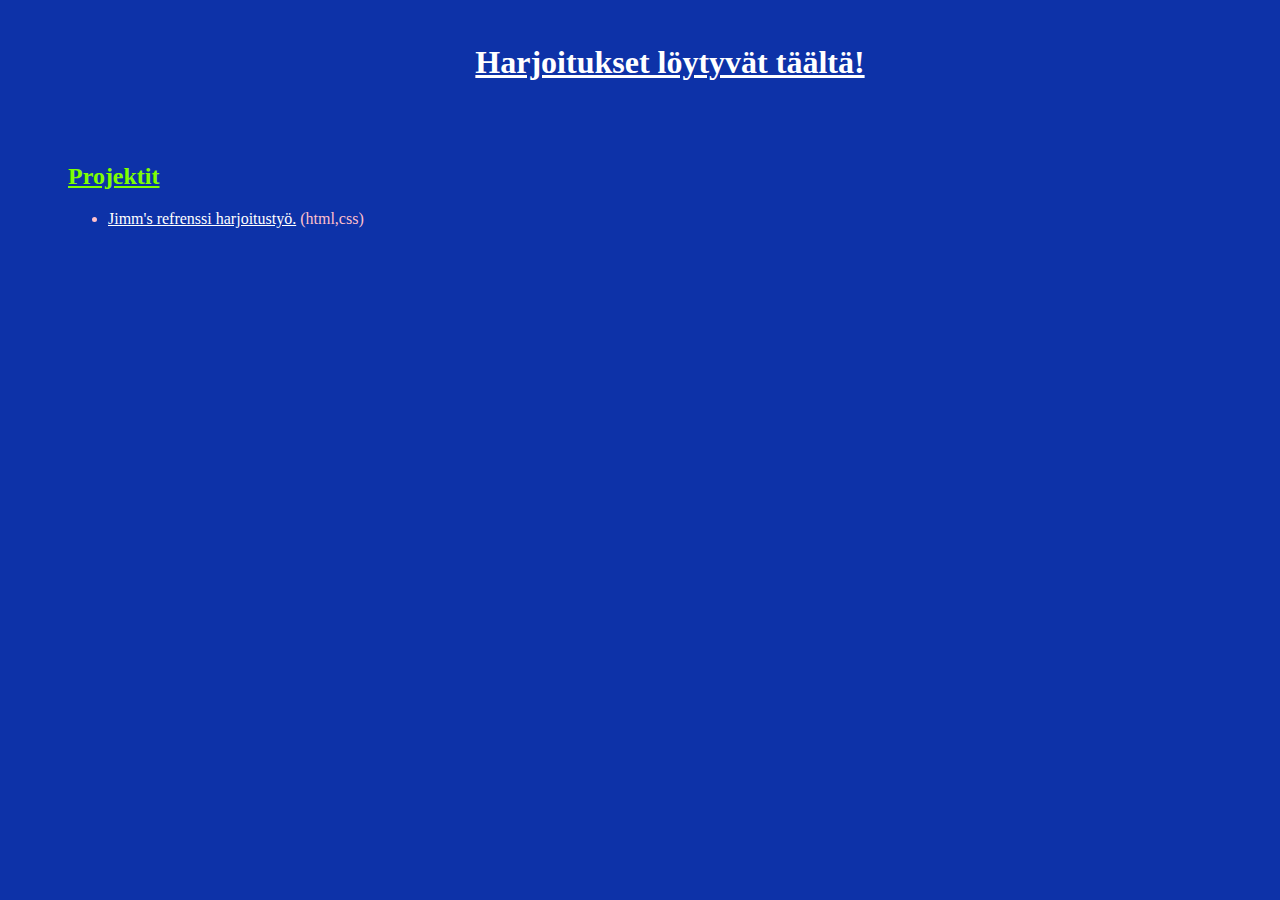
<file: projektit/index.html>
<!DOCTYPE html>
<html lang="en">
<head>
  <meta charset="UTF-8">
  <meta name="viewport" content="width=device-width, initial-scale=1.0">
  <link href="style.css" rel="stylesheet" />
</head>
<body>
  <h1 class="otsikko">
    Harjoitukset löytyvät täältä!
  </h1>
    
  <h2 class="otsikko-ala">Projektit</h2>
    
  <ul class="lista">
    <li>
      <a href="./html-kauppa/index.html">Jimm's refrenssi harjoitustyö.</a> (html,css)
    </li>
  </ul>
</body>
</html>
</file>
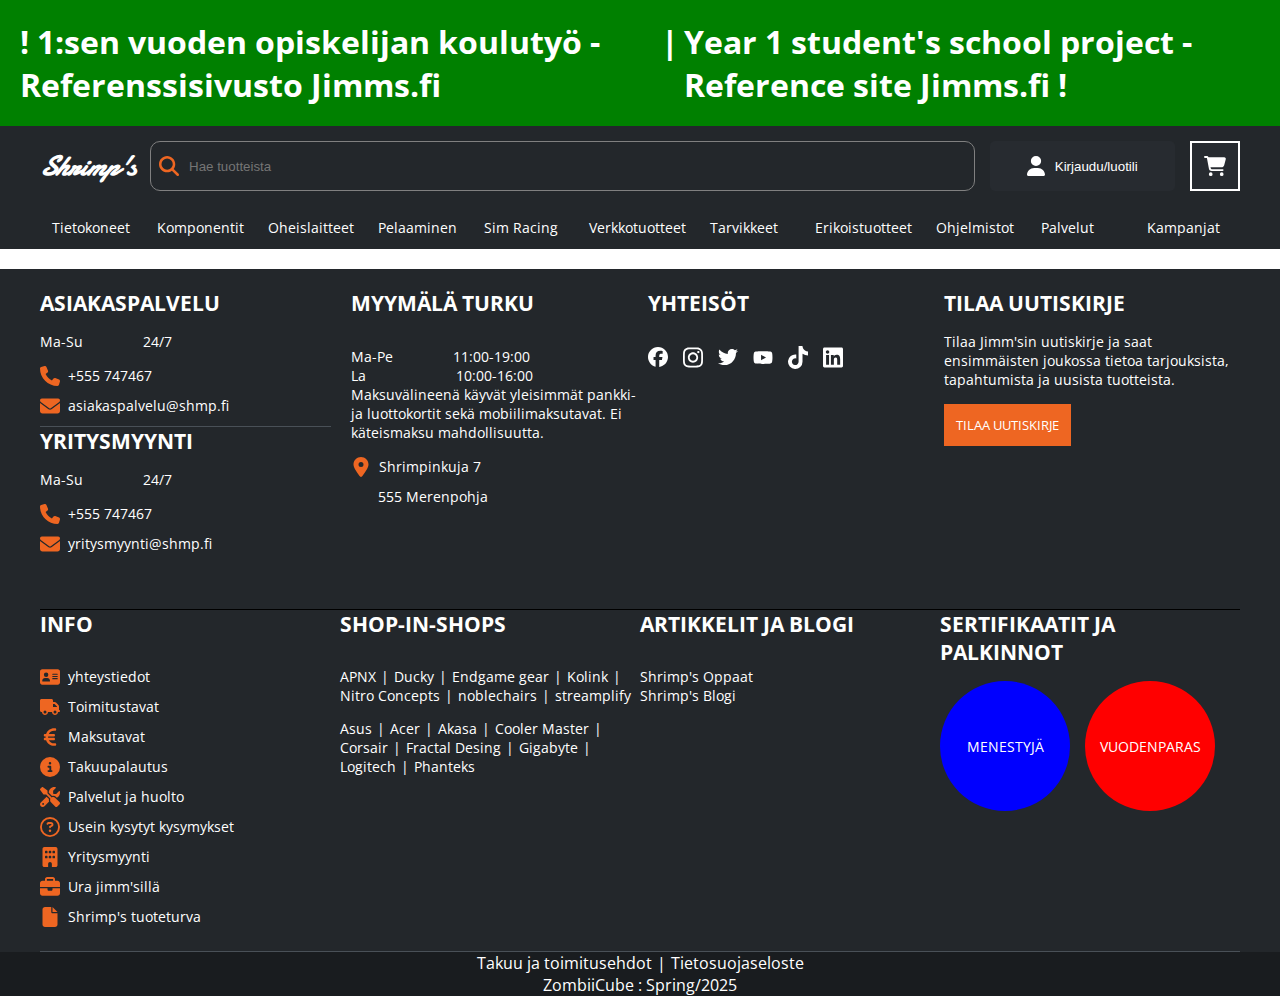
<file: projektit/html-kauppa/index.html>
<html>

<head>

    <link href="style.css" rel="stylesheet" />
    <meta name="viewport" content="width=device-width,initial-scale=1"/>
<body class="body">
    <section class="sivun-sisältö">
        <h1 class="sivun-sisältö-teksti">! 1:sen vuoden opiskelijan koulutyö - Referenssisivusto Jimms.fi</h1>
        <h1 class="sivun-sisältö-teksti-eng">Year 1 student's school project - Reference site Jimms.fi !</h1>
    </section>
    <header class="sivun-yläpalkki">
        <div class="sivun-yläpalkki__otsikko-rivi">
            <img class="hamppari" src="ikonit/hamppari-valkea.svg">
            <h1 class="sivun-yläpalkki__harmaa-alue__otsikko"><a href="#">Shrimp's</a></h1>
            <h1 class="sivun-yläpalkki__harmaa-alue__otsikko__mini"><a href="#">S</a></h1>
            
            <div class="sivun-yläpalkki__hakualue__hakukenttä">
                <img class="lista-ikoni--oranssi__suurennuslasi" src="ikonit/magnifying-glass-solid.svg">
                <input class="hakukenttä__syöte" placeholder="Hae tuotteista">
            </div>
            <div class="sivun-yläpalkki__hakualue__kirjaudu">
                <button class="sivun-yläpalkki__hakualue__kirjaudu__nappi" type="button">Kirjaudu/luotili
                    <img class="sivun-yläpalkki__hakualue__kirjaudu__nappi__kuva sivun-yläpalkki__hakualue__kirjaudu__kirjaudu__nappi__kuva--valkea" src="ikonit/user-solid-valkea.svg">
                    <img class="sivun-yläpalkki__hakualue__kirjaudu__nappi__kuva sivun-yläpalkki__hakualue__kirjaudu__kirjaudu__nappi__kuva--musta" src="ikonit/user-solid-musta.svg">
                </button>
            </div>
            <div class="sivun-yläpalkki__hakualue__ostoskori">
                <button class="sivun-yläpalkki__hakualue__ostoskori__nappi" type="button"style="">
                    <img class="sivun-yläpalkki__hakualue__ostoskori__nappi__kuva sivun-yläpalkki__hakualue__ostoskori__nappi__kuva--valkea" src="ikonit/cart-shopping-solid(white).svg">
                    <img class="sivun-yläpalkki__hakualue__ostoskori__nappi__kuva sivun-yläpalkki__hakualue__ostoskori__nappi__kuva--musta" src="ikonit/cart-shopping-solid(black).svg">
                </button>
            </div>

        </div>
        <ul class="sivun-yläpalkki__kategoriat">
            <li class="sivun-yläpalkki__kategoriat__kategoria">
                <a class="sivun-yläpalkki__kategoriat__kategoria__linkki" href="#">Tietokoneet</a>
                </li>
                <li class="sivun-yläpalkki__kategoriat__kategoria">
                <a class="sivun-yläpalkki__kategoriat__kategoria__linkki" href="#">Komponentit</a>
                </li>
                <li class="sivun-yläpalkki__kategoriat__kategoria">
                <a class="sivun-yläpalkki__kategoriat__kategoria__linkki" href="#">Oheislaitteet</a>
                </li>
                <li class="sivun-yläpalkki__kategoriat__kategoria">
                <a class="sivun-yläpalkki__kategoriat__kategoria__linkki" href="#">Pelaaminen</a>
                </li>
                <li class="sivun-yläpalkki__kategoriat__kategoria">
                <a class="sivun-yläpalkki__kategoriat__kategoria__linkki" href="#">Sim Racing</a>
                </li>
                <li class="sivun-yläpalkki__kategoriat__kategoria">
                <a class="sivun-yläpalkki__kategoriat__kategoria__linkki" href="#">Verkkotuotteet</a>
                </li>
                <li class="sivun-yläpalkki__kategoriat__kategoria">
                <a class="sivun-yläpalkki__kategoriat__kategoria__linkki" href="#">Tarvikkeet</a>
                </li>
                <li class="sivun-yläpalkki__kategoriat__kategoria">
                <a class="sivun-yläpalkki__kategoriat__kategoria__linkki" href="#">Erikoistuotteet</a>
                </li>
                <li class="sivun-yläpalkki__kategoriat__kategoria">
                <a class="sivun-yläpalkki__kategoriat__kategoria__linkki" href="#">Ohjelmistot</a>
                </li>
                <li class="sivun-yläpalkki__kategoriat__kategoria">
                <a class="sivun-yläpalkki__kategoriat__kategoria__linkki" href="#">Palvelut</a>
                </li>
                <li class="sivun-yläpalkki__kategoriat__kategoria">
                <a class="sivun-yläpalkki__kategoriat__kategoria__linkki" href="#">Kampanjat</a>
            </li>
        </ul>
    </header>
    <section class="valkoinen-väli"></section>
    <footer class="sivun-alapalkki">
        <div class="sivun-alapalkki__harmaa-alue">
            <div class="sivun-alapalkki__harmaa-alue__yläosa">
                <div class="sivun-alapalkki__harmaa-alue__sarake">
                    <div class="asiakaspalvelu">
                        <h2 class="asiakaspalvelu__otsikko sivun-alapalkki__otsikko">ASIAKASPALVELU</h2>
                        <div class="asiakaspalvelu__päivät__sisältö">
                            <div class="asiakaspalvelu__päivät">Ma-Su</div>
                            <div>24/7</div>
                        </div>
                        <div class="asiakaspalvelu__asiakaspalvelu__numero">
                            <img class="lista-ikoni--oranssi" src="ikonit/phone-solid.svg">
                            <div class="asiakaspalvelu__asiakaspalvelu__numero__teksti">+555 747467</div>
                        </div>
                        <div class="asiakaspalvelu__sposti-osoite">
                            <img class="lista-ikoni--oranssi" src="ikonit/envelope-solid.svg">asiakaspalvelu@shmp.fi
                        </div>
                    </div>
                    <div class="yritysmyynti">
                        <h2 class="yritysmyynti__otsikko sivun-alapalkki__otsikko">YRITYSMYYNTI</h2>
                        <div class="yritysmyynti__sisältö">
                            <div class="yritysmyynti__päivät">Ma-Su</div>
                            <div class="yritysmyynti__päivät__aika">24/7</div>
                        </div>
                        <div class="yritysmyynti__yritysmyynti__numero">
                            <img class="lista-ikoni--oranssi" src="ikonit/phone-solid.svg">
                            <div class="yritysmyynti__yritysmyynti__numero__teksti">+555 747467</div>
                        </div>
                        <div class="yritysmyynti__sposti-osoite">
                            <img class="lista-ikoni--oranssi" src="ikonit/envelope-solid.svg">yritysmyynti@shmp.fi
                        </div>
                    </div>
                </div>
                <div class="myymälä-turku sivun-alapalkki__harmaa-alue__sarake">
                    <h2 class="myymälä-turku__otsikko sivun-alapalkki__otsikko">MYYMÄLÄ TURKU</h2>
                    <div class="myymälä-turku__arkipäivät__sisältö">
                        <div class="myymälä-turku__arkipäivät">Ma-Pe</div>
                        <div class="myymälä-turku__arkipäivät">11:00-19:00</div>
                    </div>
                    <div class="myymälä-turku__lauantai__sisältö">
                        <div class="myymälä-turku__lauantai">La</div>
                        <div class="myymälä-turku__lauantai">10:00-16:00</div>
                    </div>
                    <div class="myymälä-turku__maksuvälineet">Maksuvälineenä käyvät yleisimmät pankki- ja
                        luottokortit sekä mobiilimaksutavat.
                        Ei käteismaksu mahdollisuutta. 
                    </div>
                        <div class="myymälä-turku__osoite">
                            <div class="myymälä-turku__osoite__sisältö">
                            <img class="lista-ikoni--oranssi" src="ikonit/location-dot-solid.svg">Shrimpinkuja 7
                        </div>
                            <div class="myymälä-turku__posti-numero">555 Merenpohja</div>
                        </div>
                            </div>
                <div class="yhteisöt sivun-alapalkki__harmaa-alue__sarake">
                    <h2 class="yhteisöt__otsikko sivun-alapalkki__otsikko">YHTEISÖT</h2>
                    <ul class="yhteisöt__otsikko__ikonit">
                        <li class="yhteisöt__facebook-ikoni"><a href="#">
                            <img class="facebook-ikoni-valkea" src="ikonit/facebook-brands.svg">
                            <img class="facebook-ikoni-oranssi" src="ikonit/facebook-brands--oranssi.svg"></a>
                        </li>
                        <li class="yhteisöt__instagram-ikoni"><a href="#">
                            <img class="instagram-ikoni-valkea" src="ikonit/instagram-brands.svg"></a>
                            <img class="instagram-ikoni-oranssi" src="ikonit/instagram-brands--oranssi.svg">
                        </li>
                        <li class="yhteisöt__twitter-ikoni"><a href="#">
                            <img class="twitter-ikoni-valkea" src="ikonit/twitter-brands.svg"></a>
                            <img class="twitter-ikoni-oranssi" src="ikonit/twitter-brands--oranssi.svg">
                        </li>
                        <li class="yhteisöt__youtube-ikoni"><a href="#">
                            <img class="youtube-ikoni-valkea" src="ikonit/youtube-brands.svg"></a>
                            <img class="youtube-ikoni-oranssi" src="ikonit/youtube-brands--oranssi.svg">
                        </li>
                        <li class="yhteisöt__tiktok-ikoni"><a href="#">
                            <img class="tiktok-ikoni-valkea" src="ikonit/tiktok-brands.svg"></a>
                            <img class="tiktok-ikoni-oranssi" src="ikonit/tiktok-brands--oranssi.svg">
                        </li>
                        <li class="yhteisöt__linkedin-ikoni"><a href="#">
                            <img class="linkedin-ikoni-valkea" src="ikonit/linkedin-brands.svg"></a>
                            <img class="linkedin-ikoni-oranssi" src="ikonit/linkedin-brands--oranssi.svg">
                        </li>
                    </ul>
                </div>
                <div class="tilaauutiskirje sivun-alapalkki__harmaa-alue__sarake">
                    <h2 class="tilaauutiskirje__otsikko sivun-alapalkki__otsikko">TILAA UUTISKIRJE</h2>
                    <div class="tilaauutiskirje__teksti">Tilaa Jimm'sin uutiskirje ja saat ensimmäisten
                        joukossa tietoa tarjouksista,
                        tapahtumista ja uusista tuotteista.
                    </div>
                    <div>
                        <button class="uutiskirje__nappula" type="button">TILAA UUTISKIRJE</h2>
                    </div>
                </div>
            </div>
            <div class="sivun-alapalkki__harmaa-alue__alaosa">
                <div class="info sivun-alapalkki__harmaa-alue__sarake">
                    <h2 class="info__otsikko sivun-alapalkki__otsikko">INFO</h2>
                    <ul class="info__lista">
                        <li class="info__lista__tiedot">
                            <img class="lista-ikoni--oranssi" src="ikonit/address-card-solid.svg"> yhteystiedot
                        </li>
                        <li class="info__lista__tiedot">
                            <img class="lista-ikoni--oranssi" src="ikonit/truck-solid.svg">Toimitustavat
                        </li>
                        <li class="info__lista__tiedot">
                            <img class="lista-ikoni--oranssi" src="ikonit/euro-sign-solid.svg">Maksutavat
                        </li>
                        <li class="info__lista__tiedot">
                            <img class="lista-ikoni--oranssi" src="ikonit/circle-info-solid.svg">Takuupalautus
                        </li>
                        <li class="info__lista__tiedot">
                            <img class="lista-ikoni--oranssi" src="ikonit/screwdriver-wrench-solid.svg">Palvelut ja huolto
                        </li>
                        <li class="info__lista__tiedot">
                            <img class="lista-ikoni--oranssi" src="ikonit/circle-question-regular.svg">Usein kysytyt kysymykset
                        </li>
                        <li class="info__lista__tiedot">
                            <img class="lista-ikoni--oranssi" src="ikonit/building-solid.svg">Yritysmyynti</li>
                        <li class="info__lista__tiedot">
                            <img class="lista-ikoni--oranssi" src="ikonit/briefcase-solid.svg">Ura jimm'sillä
                        </li>
                        <li class="info__lista__tiedot">
                            <img class="lista-ikoni--oranssi" src="ikonit/file-solid.svg">Shrimp's tuoteturva
                        </li>
                    </ul>
                </div>
                <div class="shopinshops sivun-alapalkki__harmaa-alue__sarake">
                    <h2 class="shopinshops__otsikko sivun-alapalkki__otsikko">SHOP-IN-SHOPS</h2>
                    <div class="shopinshops__sisältö">
                        <ul class="shopinshops__kaupat">
                            <li class="shopinshops__kaupat__kauppa"><a href="#"></a>APNX
                            </li>
                            <li class="shopinshops__kaupat__kauppa"><a href="#"></a>Ducky
                            </li>
                            <li class="shopinshops__kaupat__kauppa"><a href="#"></a>Endgame gear
                            </li>
                            <li class="shopinshops__kaupat__kauppa"><a href="#"></a>Kolink
                            </li>
                            <li class="shopinshops__kaupat__kauppa"><a href="#"></a>Nitro Concepts
                            </li>
                            <li class="shopinshops__kaupat__kauppa"><a href="#"></a>noblechairs
                            </li>
                            <li class="shopinshops__kaupat__kauppa"><a href="#"></a>streamplify
                            </li>
                        </ul>

                        <ul class="shopinshops__kaupat">
                            <li class="shopinshops__kaupat__kauppa"><a href="#"></a>Asus
                            </li>
                            <li class="shopinshops__kaupat__kauppa"><a href="#"></a>Acer
                            </li>
                            <li class="shopinshops__kaupat__kauppa"><a href="#"></a>Akasa
                            </li>
                            <li class="shopinshops__kaupat__kauppa"><a href="#"></a>Cooler Master
                            </li>
                            <li class="shopinshops__kaupat__kauppa"><a href="#"></a>Corsair
                            </li>
                            <li class="shopinshops__kaupat__kauppa"><a href="#"></a>Fractal Desing
                            </li>
                            <li class="shopinshops__kaupat__kauppa"><a href="#"></a>Gigabyte
                            </li>
                            <li class="shopinshops__kaupat__kauppa"><a href="#"></a>Logitech
                            </li>
                            <li class="shopinshops__kaupat__kauppa"><a href="#"></a>Phanteks
                            </li>
                        </ul>
                    </div>
                </div>
                <div class="artikkelitjablogi sivun-alapalkki__harmaa-alue__sarake">
                    <h2 class="artikkelitjablogi__otsikko sivun-alapalkki__otsikko">ARTIKKELIT JA BLOGI</h2>
                    <div class="artikkelitjablogi__lista">
                        <ul>
                            <li class="artikkelitjablogi__lista__oppaat"><a href="#">Shrimp's Oppaat</a></li>
                            <li class="artikkelitjablogi__lista__blogi"><a href="#">Shrimp's Blogi</a></li>
                        </ul>
                    </div>
                </div>
                <div class="sertifikaatitjapalkinnot sivun-alapalkki__harmaa-alue__sarake">
                    <h2 class="sertifikaatitjapalkinnot__otsikko sivun-alapalkki__otsikko">SERTIFIKAATIT JA PALKINNOT</h2>
                    <div class="sertifikaatitjapalkinnot__kuvat">
                        <div class="sertifikaatitjapalkinnot__kuvat__menestyjä">menestyjä</div>
                        <div class="sertifikaatitjapalkinnot__kuvat__paras">vuodenparas</div>
                    </div>
                </div>
            </div>
        </div>
    </footer>
    <div class="musta-alue"style="padding">
        <div class="musta-alue__takuujatoimitusehdot"><a href="#">Takuu ja toimitusehdot</a></div>
        <div class="musta-alue__tietosuojaseloste"><a href="#">Tietosuojaseloste</a></div>
        </div>
        <div class="musta-alue__ala"style="padding">
        <div class="musta-alue__oikeudet">ZombiiCube : Spring/2025</div>
    </div>
    </div>
</body>

</head>

</html>
</file>
<file: projektit/style.css>
body{
    background-color: rgb(13, 50, 168);
    padding-left: 60px;
    padding-top: 15px;
}

:any-link:hover{
    color: orange;
}

a {
    color: white;
    text-decoration:underline;
}

.otsikko{
    align-content: center;
    display: flex;
    justify-content: center;
    padding-bottom: 60px;
    color: white;
    text-decoration:underline;
}

.otsikko-ala{
    color: chartreuse;
    text-decoration:underline;
}


.lista{
    color: pink;
}
</file>
<file: projektit/html-kauppa/style.css>
:root{
--fontti-koko: 14px;
--väli-x1: 7px;
--väli-x2: 14px;
--väli-x3: 21px;
--väli-x4: 28px;
--fontti-perhe-leipäteksti:'OpenSans';
--väri-ensisijainen:#23272b;
--väri-toissijainen:#191C1F;
--väri-sisältö:rgb(238,102,34);
--leveys-sivu:1200px;
}

@media(max-width:1200px){
    :root{
        --leveys-sivu:1000px;
    }
}

@media(max-width:1000px){
    :root{
        --leveys-sivu:100%;
    }
}

body {
    margin: 0;
    font-family: 'OpenSans', sans-serif;
    font-style: normal;
}

@font-face {
    font-family: 'OpenSans';
    src: url('ikonit/OpenSans-VariableFont_wdth,wght.ttf');
}

@font-face {
    font-family: 'Damion';
    src: url('ikonit/Damion-Regular.ttf');
}


* {
    box-sizing: border-box;
    border: 0;
}

h1,h2,h3,h4,h5,h6{
    margin: 0;
    padding: 0;
}

.sivun-sisältö {
    display: flex;
    min-height: 60px;
    min-width: 100%;
    max-width: 100%;
    background-color: green;
    padding: 20px;
    color: white;
    justify-content: center;
    align-content: center;
}

.sivun-sisältö-teksti{
    display: flex;
    justify-content: center;
    flex-direction: row;
    align-content: center;
}

.sivun-sisältö-teksti::after{
    content: "|";
    padding: 0 5px;
    color: white;
}

.sivun-sisältö-teksti:last-child::after{
    content: none;
}

.sivun-sisältö-teksti-eng{
    display: flex;
    justify-content: center;
    flex-direction: row;
    align-content: center;
}

ul {
    padding: 0;
    flex-wrap: wrap;
}

.sivun-yläpalkki { /*TÄNNE NE LEVEYS TSYDEEMIT!*/
    display: flex;
    flex-direction: column;
    justify-content: space-between;
    background-color:var(--väri-ensisijainen);
    color: white;
    font-size: var(--fontti-koko);
    margin-bottom: 0px;
    padding-top: 15px;
    padding-bottom: 0px;
    align-items: center;
    padding-right: 15px;
    padding-left: 15px;
}

.valkoinen-väli{
    padding-top: 10px;
    padding-bottom: 10px;
}

.sivun-yläpalkki__otsikko-rivi {
    display: flex;
    flex-direction: row;
    justify-content: space-between;
    padding-bottom: 15px;
    width: var(--leveys-sivu);
    max-width: var(--leveys-sivu);
    min-width: var(--leveys-sivu);
}

.sivun-yläpalkki__harmaa-alue__otsikko {
    display: flex;
    flex-direction: row;
    justify-content: space-between;
    flex: 1;
    font-family: 'Damion';
    font-style: oblique;
    align-items: center;
    margin:0 0 0 0;
}

@media(max-width:1000px){
    .sivun-yläpalkki__harmaa-alue__otsikko{
        display: none;
    }
}

.sivun-yläpalkki__harmaa-alue__otsikko__mini{
    display: none;
    font-family: 'Damion';
    align-items: center;
    padding-left: 10px;
}

@media(max-width:1000px){
    .sivun-yläpalkki__harmaa-alue__otsikko__mini{
        display: flex;
    }
}

.hamppari{
    width: 20px;
    display: none;
}

@media(max-width:1000px){
    .hamppari{
        display: flex;
    }
}


.sivun-yläpalkki__hakualue {
    display: flex;
    flex-direction: row;
    justify-content: space-between;
}

.sivun-yläpalkki__hakualue__hakukenttä {
    display: flex;
    flex-direction: row;
    justify-content: start;
    border: solid 1px grey;
    border-radius: 10px;
    height: 50;
    width: 75%;
    margin-left: 15px;
}




.hakukenttä__syöte{
    display: flex;
    width: 100%;
    background-color: #00000000;
    color: white;

}

.hakukenttä__syöte:active{
    border: none;
}

.hakukenttä__syöte:focus{
    outline: none;
}


.sivun-yläpalkki__hakualue__kirjaudu {
    display: flex;
    flex-direction: row;
    justify-content: space-between;
    flex: 1;
    border-radius: 10px;
    margin-left: 15px;
    height: 50px;
    width: 200px;
}

.sivun-yläpalkki__hakualue__kirjaudu__nappi { /*kirjaudu/luotili nappi*/
    border-radius: 5px;
    height: 50px;
    width: 200px;
    background-color: #272b30;
    color: white;
    align-items: center;
    justify-content:center;
    display:flex;
    flex-direction: row-reverse;
    margin-right: 15px;
}

.sivun-yläpalkki__hakualue__kirjaudu__nappi:hover{
    background-color: white;
    color: black;
}

.sivun-yläpalkki__hakualue__kirjaudu__nappi__kuva{
    height: 20px;
    margin-right: 10px;
}

.sivun-yläpalkki__hakualue__kirjaudu__kirjaudu__nappi__kuva--valkea{
    display: flex;
}

.sivun-yläpalkki__hakualue__kirjaudu__kirjaudu__nappi__kuva--musta{
    display: none;
}

.sivun-yläpalkki__hakualue__kirjaudu__nappi:hover .sivun-yläpalkki__hakualue__kirjaudu__kirjaudu__nappi__kuva--musta{
    display: flex;
}

.sivun-yläpalkki__hakualue__kirjaudu__nappi:hover .sivun-yläpalkki__hakualue__kirjaudu__kirjaudu__nappi__kuva--valkea{
    display: none;
}



.sivun-yläpalkki__hakualue__ostoskori {
    display: flex;
    flex-direction: row;
    justify-content: space-between;
    border: solid 2px white;
    min-width: 50px;
    max-width: 50px;
    min-height: 50px;
    max-height: 50px;
    
}

.sivun-yläpalkki__hakualue__ostoskori:hover{
background-color: white;
color:black;
}
.sivun-yläpalkki__hakualue__ostoskori:hover .sivun-yläpalkki__hakualue__ostoskori__nappi {
    background-color: white;
    color:black;

}

.sivun-yläpalkki__hakualue__ostoskori__nappi {
    min-width: 46px;
    background-color: #272b30;
    display: flex;
    justify-content: center;
    align-items: center;
}


.sivun-yläpalkki__hakualue__ostoskori__nappi__kuva {
    height: 20px;  
}

.sivun-yläpalkki__hakualue__ostoskori__nappi__kuva--musta {
    display: none;
}

.sivun-yläpalkki__hakualue__ostoskori__nappi__kuva--valkea{
    display: flex;
}

.sivun-yläpalkki__hakualue__ostoskori:hover .sivun-yläpalkki__hakualue__ostoskori__nappi__kuva--musta {
    display: flex;
}

.sivun-yläpalkki__hakualue__ostoskori:hover .sivun-yläpalkki__hakualue__ostoskori__nappi__kuva--valkea {
    display: none;
}

a {
    color: white;
    text-decoration: none;
}


.sivun-yläpalkki__kategoriat {
    display: flex;
    flex-direction: row;
    justify-content: center;
    align-items: center;
    padding-top: 15px;
    color: white;
    text-decoration: none;
    padding-top: 0px;
    margin-top: 0px;
    margin-bottom: 0px;
    width: var(--leveys-sivu);
    max-width: var(--leveys-sivu);
    min-width: var(--leveys-sivu);
}

@media(max-width:1200px){
    .sivun-yläpalkki__kategoriat{
        display: none;    
    }
}

.sivun-yläpalkki__kategoriat__kategoria__linkki{
    padding: 12px 12px 12px 12px;
}

.sivun-yläpalkki__kategoriat__kategoria:hover a{
    background-color:white;
    color:orange;
    text-decoration: none;
}

:any-link:hover{
    color: orange;

}

.sivun-yläpalkki__kategoriat__kategoria {
    display: flex;
    flex-direction: column;
    justify-content: center;
    color: white;
    flex: 1;
}

.sivun-alapalkki {
    display: flex;
    flex-direction: row;
    background-color: #23272b;
    padding: 0;
    justify-content: center;
    padding-right: 15px;
    padding-left: 15px;
}

.sivun-alapalkki__otsikko{
    padding: 0 0 15px 0;
}


.sivun-alapalkki__harmaa-alue {
    display: flex;
    flex-direction: column;
    justify-content: space-between;
    border-bottom: solid 1px #495057;
    font-size: var(--fontti-koko);
    width: var(--leveys-sivu);
    max-width: var(--leveys-sivu);
    min-width: var(--leveys-sivu);
    padding-top: 20px;
}


.sivun-alapalkki__harmaa-alue__yläosa {
    display: flex;
    flex-direction: row;
    justify-content: space-between;
    background-color: #23272b;
    color: white;
}

.sivun-alapalkki__harmaa-alue__sarake{
    display: flex;
    flex-direction: column;
    flex: 1;
    padding-right: 5px;
}



.asiakaspalvelu {
    display: flex;
    flex-direction: column;
    justify-content: space-between;
    border-bottom: solid 1px #495057;
    padding-right: 50px;
}

.asiakaspalvelu__päivät__sisältö{
    display: flex;
    flex-direction: row;
    justify-content: start;
}

.asiakaspalvelu__päivät{
    padding-right: 60px;
}

.asiakaspalvelu__sposti-osoite{
    display: flex;
}


.asiakasplavelu__otsikko {
    display: flex;
    flex-direction: row;
    justify-content: space-between;
    text-transform: uppercase;
}

.asiakasplavelu__päivät {
    display: flex;
    flex-direction: row;
    justify-content: space-between;
}

.asiakaspalvelu__asiakaspalvelu__numero{
    display: flex;
    padding-top: 15px;
}

.lista-ikoni--oranssi{ /*Oranssien ikonien sääntö*/
    height:20px;
    display: flex;
    margin-right: 8px;
    width: 20px;
    margin-bottom: 10px;
}

.lista-ikoni--oranssi__suurennuslasi{
    height:20px;
    display: flex;
    width: 20px;
    margin-left: 8px;
    flex-direction: column;
    align-self: center;
    margin-right: 8px;
}

.asiakasplavelu__puhelin-ikoni {
    display: flex;
    flex-direction: row;
    justify-content: space-between;
}

.yritysmyynti__sisältö{
    display: flex;
    flex-direction: row;
    justify-content: start;
    padding-right: 60px;
}
 .yritysmyynti__päivät{
    padding-right: 60px;
 }


.yritysmyynti__sposti-ikoni {
    display: flex;
    flex-direction: row;
    justify-content: start;
}

.yritysmyynti__yritysmyynti__numero {
    display: flex;
    flex-direction: row;
    justify-content: start;
    display: flex;
    padding-top: 15px;
}

.yritysmyynti__sposti-osoite {
    display: flex;
    flex-direction: row;
    justify-content: start;
    margin-bottom: 45px;
}

.myymälä-turku {
    display: flex;
    flex-direction: column;
    justify-content: start;
    padding-left: 15px;
}

.myymälä-turku__otsikko {
    display: flex;
    flex-direction: row;
    justify-content: start;
    text-transform: uppercase;
    margin-bottom: 15px;
}

.myymälä-turku__arkipäivät {
    display: flex;
    flex-direction: row;
    justify-content: space-between;
    padding-right: 60px;
}

.myymälä-turku__arkipäivät__sisältö{
    display: flex;
    flex-direction: row;
    justify-content: start;
}

.myymälä-turku__lauantai {
    display: flex;
    flex-direction: row;
    justify-content: space-between;
    padding-right: 90px;
}

.myymälä-turku__lauantai__sisältö{
    display: flex;
    flex-direction: row;
    justify-content: start;
}



.myymälä-turku__maksuvälineet {
    display: flex;
    flex-direction: row;
    justify-content: space-between;
}

.myymälä-turku__osoite {
    display: flex;
    flex-direction: column;
    justify-content: start;
}

.myymälä-turku__osoite__sisältö{
    display: flex;
    flex-direction: row;
    justify-content: start;
    padding-top: 15px;
}

.myymälä-turku__posti-numero {
    display: flex;
    flex-direction: row;
    justify-content: space-between;
    margin-bottom: 50px;
    margin-left: 15px;
    margin-left: 27px;
}

.yhteisöt {
    display: flex;
    flex-direction: column;
    justify-content: start;
}

.yhteisöt__ikonit {
    display: flex;
    flex-direction: row;
    justify-content: space-between;
    margin-right: 50px;
}

.yhteisöt__otsikko {
    display: flex;
    flex-direction: row;
    justify-content: start;
    text-transform: uppercase;
    margin-bottom: 0px;
}

.yhteisöt__otsikko__ikonit {
    display: flex;
    flex-direction: row;
    justify-content: start;
    padding-left: 0px;
    padding-right: 25px;
}


.yhteisöt__facebook-ikoni{
    display: flex;
    flex-direction: column;
    justify-content: center;
    margin-right: 15px;
}

.facebook-ikoni-oranssi{
    display: none;
}

.yhteisöt__facebook-ikoni:hover .facebook-ikoni-oranssi{
    display: flex;
    width: 20px;
}

.facebook-ikoni-valkea{
    display: flex;
    width: 20px;
}

.yhteisöt__facebook-ikoni:hover .facebook-ikoni-valkea{
    display: none;
}

.yhteisöt__instagram-ikoni {
    display: flex;
    flex-direction: column;
    justify-content: center;
    margin-right: 15px;
}

.instagram-ikoni-oranssi{
    display: none;
}

.yhteisöt__instagram-ikoni:hover .instagram-ikoni-oranssi{
    display: flex;
    width: 20px;
}

.instagram-ikoni-valkea{
    display: flex;
    width: 20px;
}

.yhteisöt__instagram-ikoni:hover .instagram-ikoni-valkea{
    display: none;
}

.yhteisöt__twitter-ikoni {
    display: flex;
    flex-direction: column;
    justify-content: center;
    margin-right: 15px;
}

.twitter-ikoni-oranssi{
    display: none;
}

.yhteisöt__twitter-ikoni:hover .twitter-ikoni-oranssi{
    display: flex;
    width: 20px;
}

.twitter-ikoni-valkea{
    display: flex;
    width: 20px;
}

.yhteisöt__twitter-ikoni:hover .twitter-ikoni-valkea{
    display: none;
}

.yhteisöt__youtube-ikoni {
    display: flex;
    flex-direction: column;
    justify-content: center;
    margin-right: 15px;
}

.youtube-ikoni-oranssi{
    display: none;
}

.yhteisöt__youtube-ikoni:hover .youtube-ikoni-oranssi{
    display: flex;
    width: 20px;
}

.youtube-ikoni-valkea{
    display: flex;
    width: 20px;
}

.yhteisöt__youtube-ikoni:hover .youtube-ikoni-valkea{
    display: none;
}

.yhteisöt__tiktok-ikoni {
    display: flex;
    flex-direction: column;
    justify-content: center;
    margin-right: 15px;
}

.tiktok-ikoni-oranssi{
    display: none;
}

.yhteisöt__tiktok-ikoni:hover .tiktok-ikoni-oranssi{
    display: flex;
    width: 20px;
}

.tiktok-ikoni-valkea{
    display: flex;
    width: 20px;
}

.yhteisöt__tiktok-ikoni:hover .tiktok-ikoni-valkea{
    display: none;
}

.yhteisöt__linkedin-ikoni {
    display: flex;
    flex-direction: column;
    justify-content: center;
    margin-right: 10px;
}

.linkedin-ikoni-oranssi{
    display: none;
}

.yhteisöt__linkedin-ikoni:hover .linkedin-ikoni-oranssi{
    display: flex;
    width: 20px;
}

.linkedin-ikoni-valkea{
    display: flex;
    width: 20px;
}

.yhteisöt__linkedin-ikoni:hover .linkedin-ikoni-valkea{
    display: none;
}

.tilaauutiskirje {
    display: flex;
    flex-direction: column;
    justify-content: start;
}

.tilaauutiskirje__otsikko {
    display: flex;
    flex-direction: row;
    justify-content: start;
    text-transform: uppercase;
}

.tilaauutiskirje__teksti {
    display: flex;
    flex-direction: column;
    justify-content: start;
    padding-bottom: 15px;
}


.uutiskirje__nappula{
    font-family: 'OpenSans';
    padding-left: 15px;
    padding-right: 15px;
    background-color:rgb(238,102,34);
    color: white;
    padding: 12px;
}

.sivun-alapalkki__harmaa-alue__alaosa {
    display: flex;
    flex-direction: row;
    justify-content: space-between;
    border-top: solid 1px black;
    background-color: #23272b;
    color: white;
}

@media(max-width:1000px){
    .sivun-alapalkki__harmaa-alue__yläosa,
    .sivun-alapalkki__harmaa-alue__alaosa {
        flex-wrap: wrap;
    }
    .sivun-alapalkki__harmaa-alue__sarake{
        width: 50%;
        max-width: 50%;
        min-width: 50%;
    }
}

@media(max-width:600px){
    .sivun-alapalkki__harmaa-alue__sarake{
        width: 100%;
        max-width: 100%;
        min-width: 100%;
        padding-left: 0;
    }
}


.info {
    display: flex;
    flex-direction: column;
    justify-content: start;
}

.info__otsikko {
    display: flex;
    flex-direction: column;
    justify-content: space-between;
}

.info__lista {
    display: flex;
    flex-direction: column;
    justify-content: space-between;
    color: white;
}


.info__lista__tiedot {
    display: flex;
    flex-direction: row;
    justify-content: start;
    color: white;
}

.info__lista__tiedot:hover {
    display: flex;
    flex-direction: row;
    justify-content: start;
    color: orange;
}


.shopinshops {
    display: flex;
    flex-direction: column;
    justify-content: start;
    flex-wrap: wrap;
}

.shopinshops__kaupat__kauppa{ /*Hoveri väri kauppa linkeille*/
    color: white;
}


.shopinshops__kaupat__kauppa:hover{
    color: orange
}


.shopinshops__otsikko {
    display: flex;
    flex-direction: row;
    justify-content: space-between;
    text-transform: uppercase;
}

.shopinshops__lista__yläosa{
   display: flex;
    flex-direction: row;
    justify-content: start;
    flex-wrap: wrap;  
}


.shopinshops__kaupat {
    display: flex;
    flex-direction: row;
    justify-content: start;
    flex-wrap: wrap;
}

.shopinshops__kaupat__kauppa{
    display: flex;
    flex-direction: row;
    justify-content: space-between;
}

.shopinshops__kaupat__kauppa::after{
    content: "|";
    padding: 0 5px;
    color: white;
}

.shopinshops__kaupat__kauppa:last-child::after{
    content: none;
}


.artikkelitjablogi {
    display: flex;
    flex-direction: column;
    justify-content: start;
}

.artikkelitjablogi__otsikko {
    display: flex;
    flex-direction: column;
    justify-content: space-between;
    text-transform: uppercase;
}

.artikkelitjablogi__lista {
    display: flex;
    flex-direction: column;
    justify-content: space-between;
}

.artikkelitjablogi__lista__oppaat {
    display: flex;
    flex-direction: row;
    justify-content: space-between;
}

.artikkelitjablogi__lista__blogi {
    display: flex;
    flex-direction: row;
    justify-content: space-between;
}

.sertifikaatitjapalkinnot {
    display: flex;
    flex-direction: column;
    justify-content: start;
    text-transform: uppercase;
}

.sertifikaatitjapalkinnot__otsikko {
    display: flex;
    flex-direction: row;
    justify-content: space-between;
}

.sertifikaatitjapalkinnot__kuvat {
    display: flex;
    flex-direction: row;
    justify-content: start;
    gap: 15px;
    padding-bottom: 15px;
}

@media(max-width:550px){
    .sertifikaatitjapalkinnot__kuvat,
    .sertifikaatitjapalkinnot__otsikko{
        display: none;
    }
}

.sertifikaatitjapalkinnot__kuvat__menestyjä {
    display: flex;
    flex-direction: row;
    justify-content: center;
    border-radius: 50%;
    background-color: blue;
    height: 130;
    width: 130;
    align-items: center;
}

.sertifikaatitjapalkinnot__kuvat__paras {
    display: flex;
    flex-direction: row;
    justify-content: center;
    border-radius: 50%;
    background-color: red;
    height: 130;
    width: 130;
    align-items: center;
}

.musta-alue {
    display: flex;
    flex-direction: row;
    justify-content: center;
    background-color: #191C1F;
    color: white;
}

.musta-alue__takuujatoimitusehdot {
    display: flex;
    flex-direction: row;
    justify-content: center;
}

.musta-alue__takuujatoimitusehdot::after{
        content: "|";
        padding: 0 5px;
        color: white;
    }
    .musta-alue__takuujatoimitusehdot:last-child::after{
        content: none;
    }



.musta-alue__tietosuojaseloste {
    display: flex;
    flex-direction: row;
    justify-content: center;
}

.musta-alue__ala {
    display: flex;
    flex-direction: row;
    justify-content: center;
    background-color: #191C1F;
    color: white;
}

.musta-alue__ala__oikeudet {
    display: flex;
    flex-direction: row;
    justify-content: center;
}
</file>
